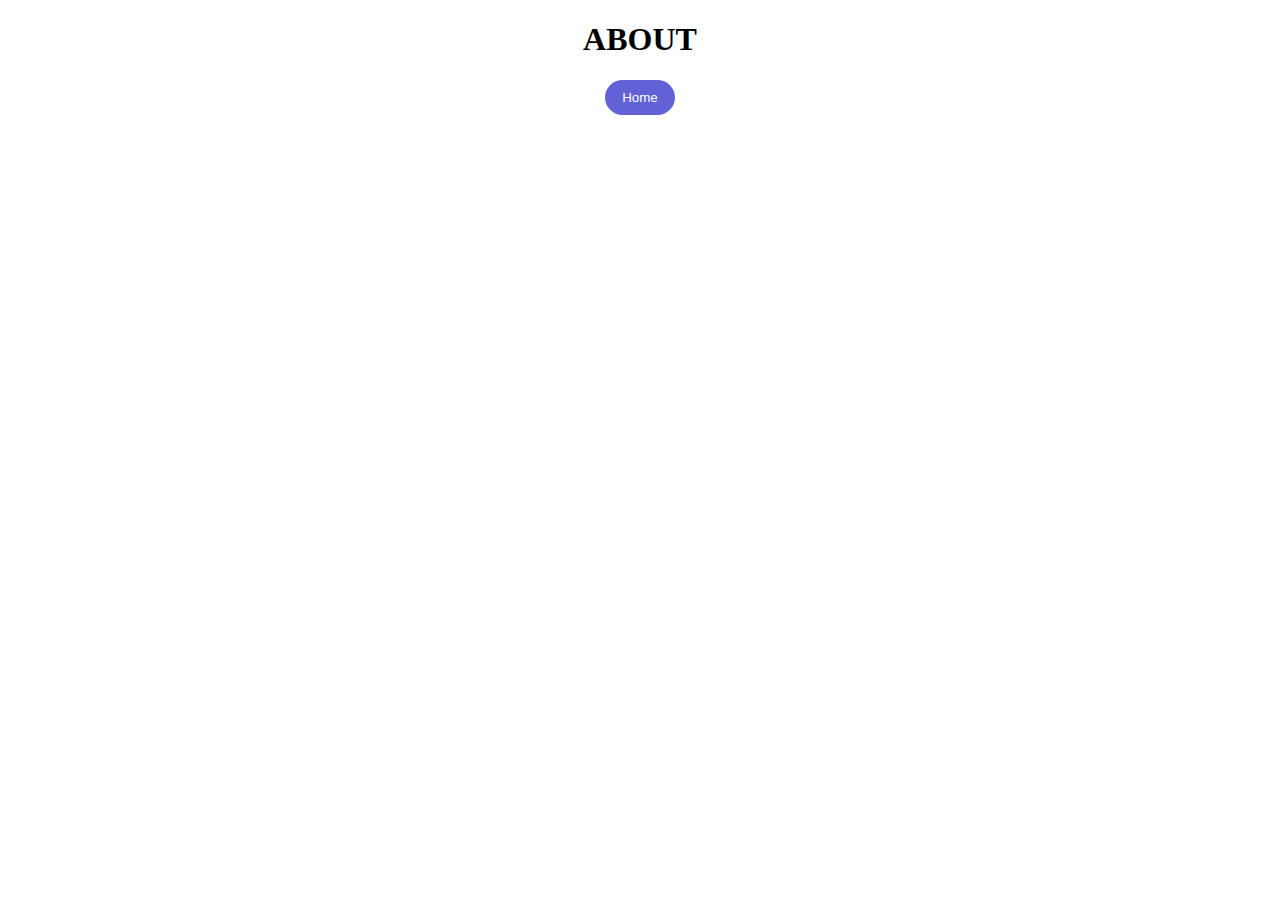
<file: about/about.html>
<!DOCTYPE html>
<html lang="en">
<head>
    <meta charset="UTF-8">
    <meta http-equiv="X-UA-Compatible" content="IE=edge">
    <meta name="viewport" content="width=device-width, initial-scale=1.0">
    <title>Document</title>
</head>
<body>
    <center><h1>ABOUT</h1> 
    <a href="../index.html"><button class="btn1" style="color: white;text-decoration-color: white;background-color: rgb(98, 98, 214);border: thick; cursor: pointer; height: 35px; width: 70px;border-radius: 25px ">Home</button><a> 
            </center>
</body>
</html>
</file>
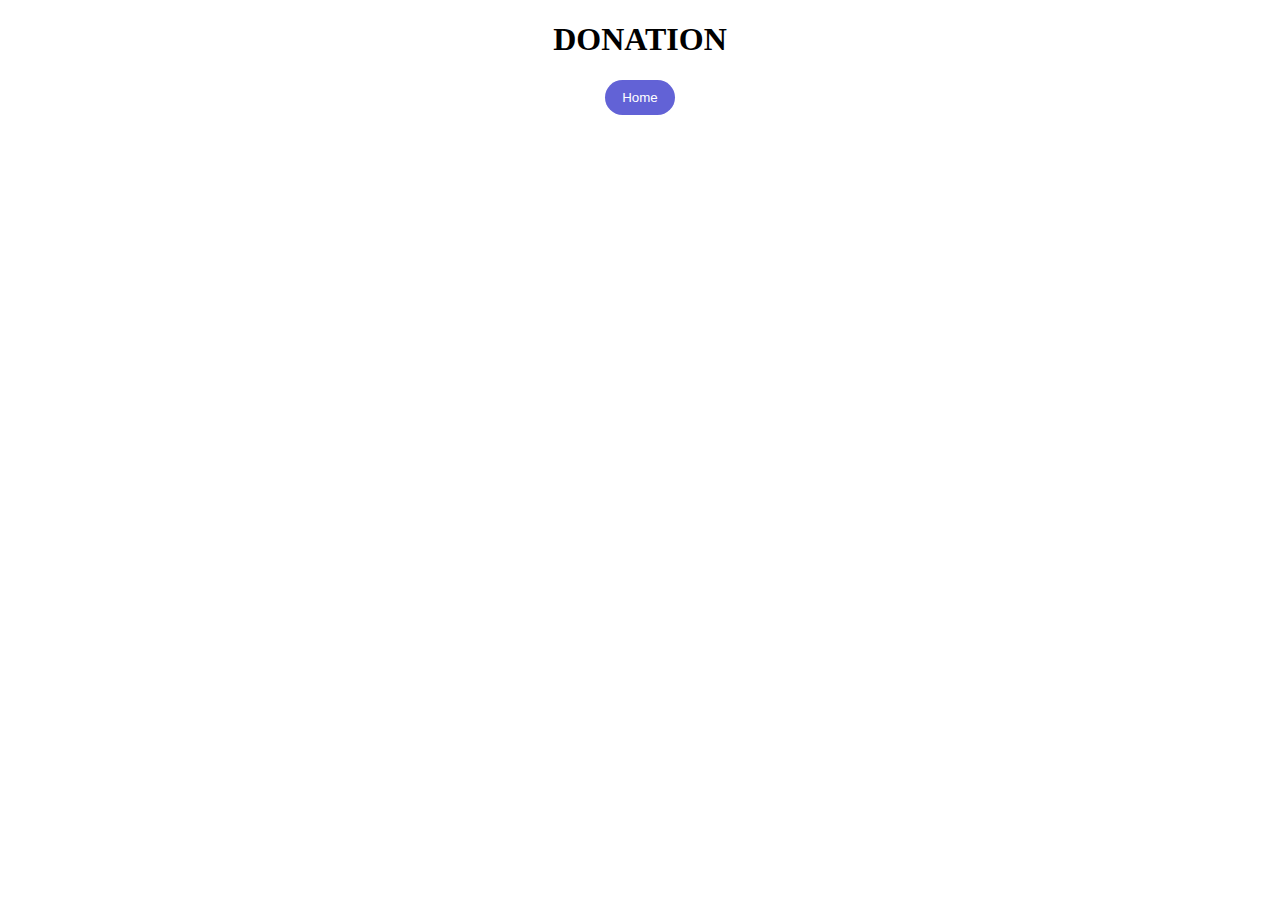
<file: Donation/Donation.html>
<!DOCTYPE html>
<html lang="en">
<head>
    <meta charset="UTF-8">
    <meta http-equiv="X-UA-Compatible" content="IE=edge">
    <meta name="viewport" content="width=device-width, initial-scale=1.0">
    <title>Document</title>
</head>
<body>
    <center><h1>DONATION</h1> 
    <a href="../index.html"><button class="btn1" style="color: white;text-decoration-color: white;background-color: rgb(98, 98, 214);border: thick; cursor: pointer; height: 35px; width: 70px;border-radius: 25px ">Home</button><a> 
            </center>
</body>
</html>
</file>
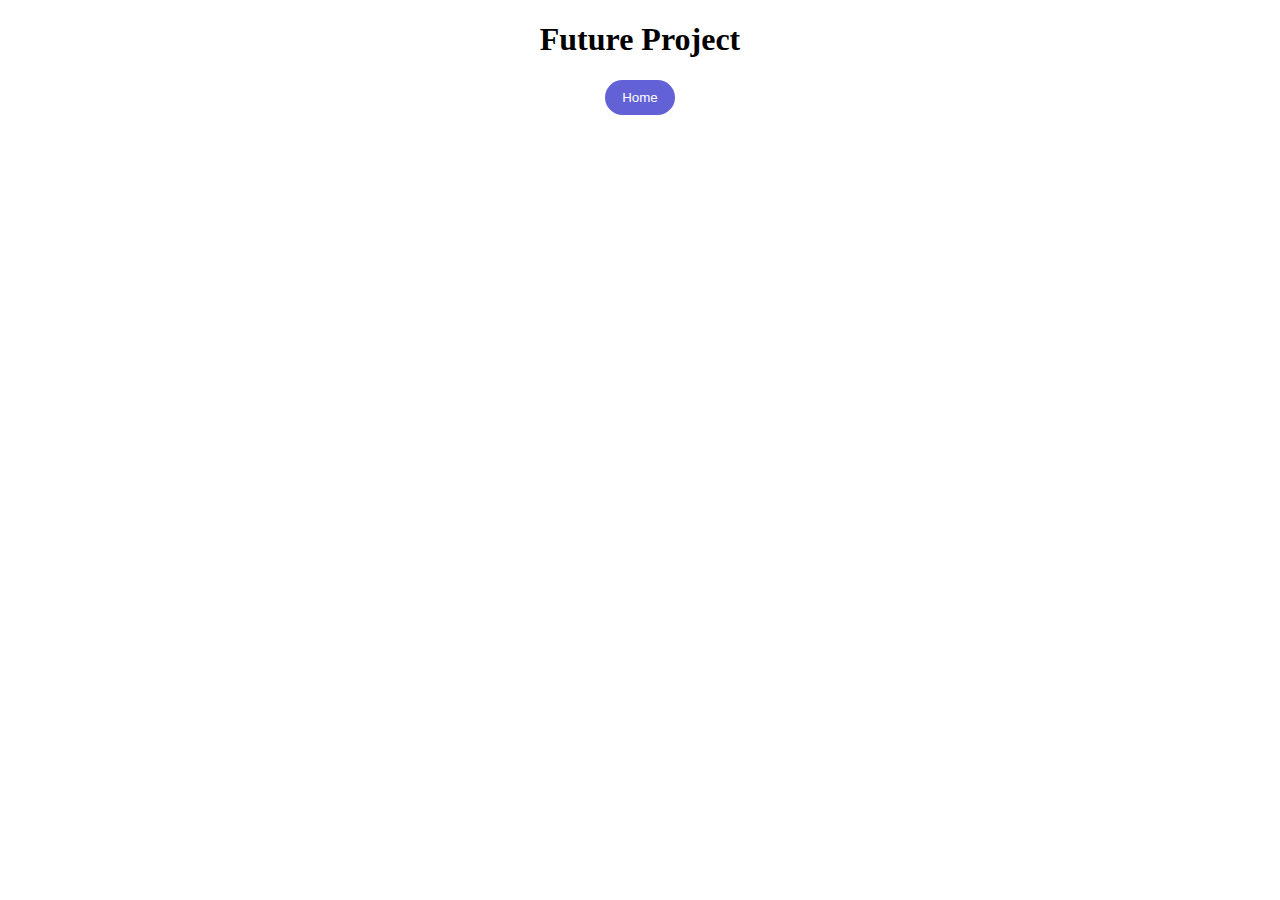
<file: Future Project/FutureProject.html>
<!DOCTYPE html>
<html lang="en">
<head>
    <meta charset="UTF-8">
    <meta http-equiv="X-UA-Compatible" content="IE=edge">
    <meta name="viewport" content="width=device-width, initial-scale=1.0">
    <title>Document</title>
</head>
<body>
    <center><h1>Future Project</h1> 
    <a href="../index.html"><button class="btn1" style="color: white;text-decoration-color: white;background-color: rgb(98, 98, 214);border: thick; cursor: pointer; height: 35px; width: 70px;border-radius: 25px ">Home</button><a> 
            </center>
</body>
</html>
</file>
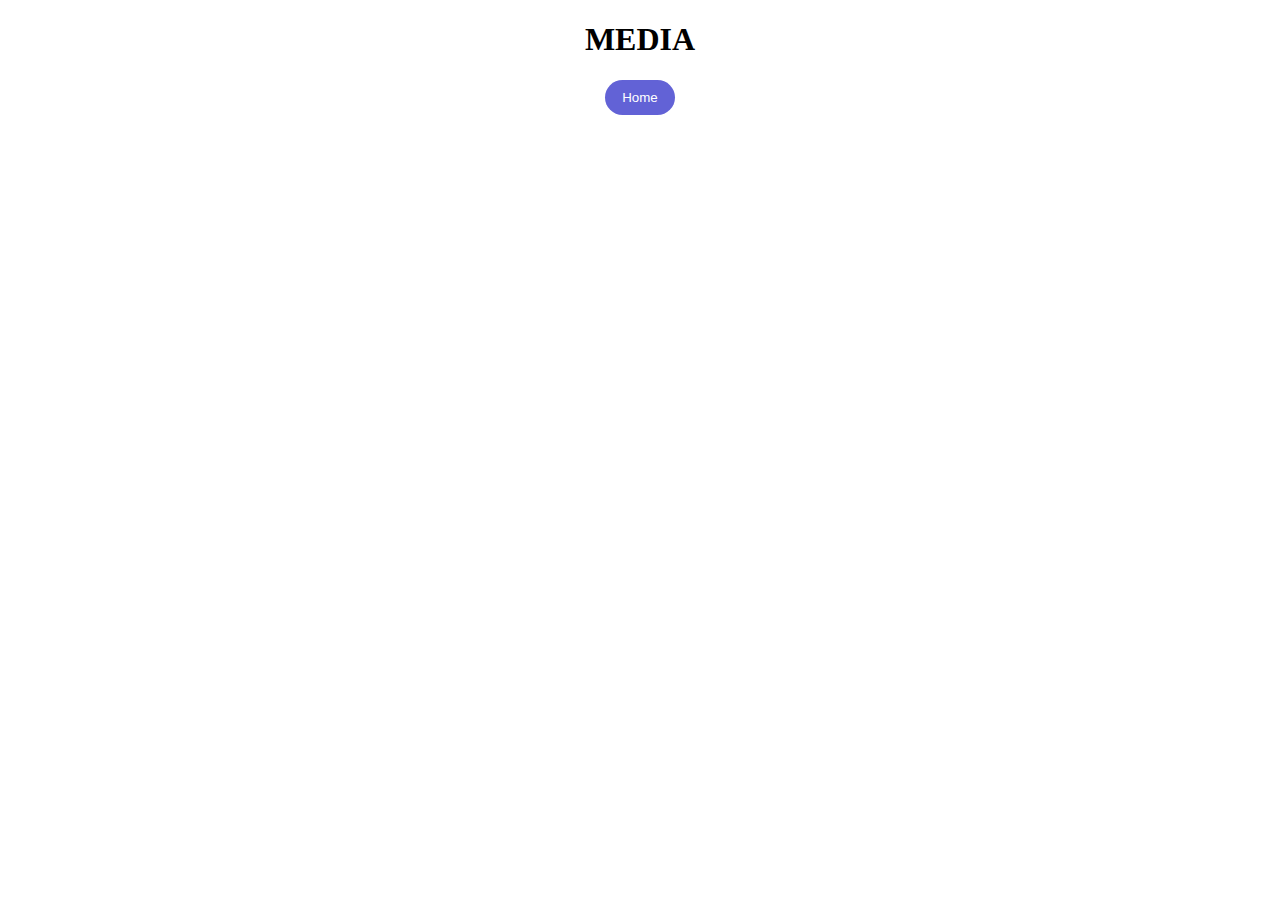
<file: Media/Media.html>
<!DOCTYPE html>
<html lang="en">
<head>
    <meta charset="UTF-8">
    <meta http-equiv="X-UA-Compatible" content="IE=edge">
    <meta name="viewport" content="width=device-width, initial-scale=1.0">
    <title>Document</title>
</head>
<body>
    <center><h1>MEDIA</h1> 
    <a href="../index.html"><button class="btn1" style="color: white;text-decoration-color: white;background-color: rgb(98, 98, 214);border: thick; cursor: pointer; height: 35px; width: 70px;border-radius: 25px ">Home</button><a> 
            </center>
</body>
</html>
</file>
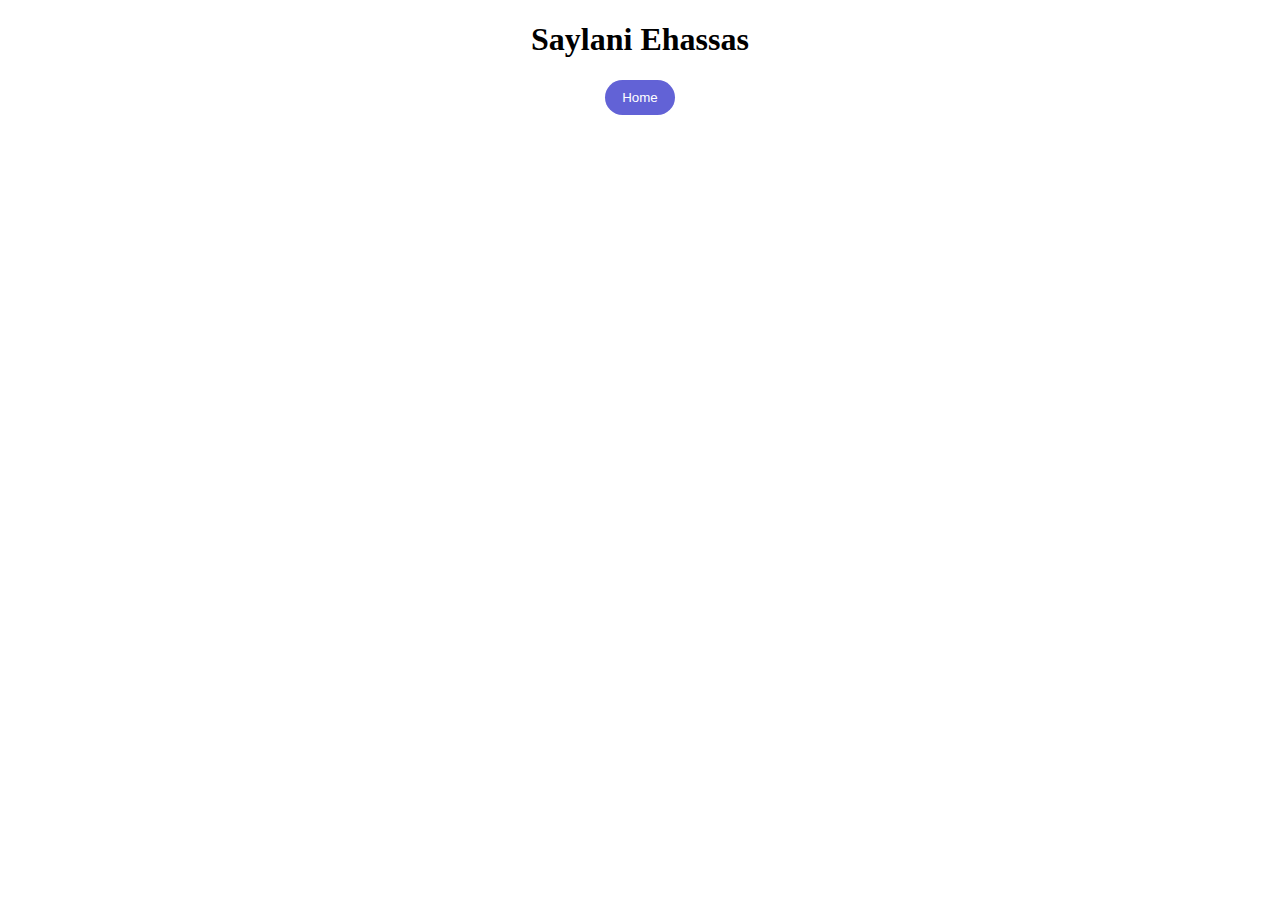
<file: Saylani Ehassas/SaylaniEhassas.html>
<!DOCTYPE html>
<html lang="en">
<head>
    <meta charset="UTF-8">
    <meta http-equiv="X-UA-Compatible" content="IE=edge">
    <meta name="viewport" content="width=device-width, initial-scale=1.0">
    <title>Document</title>
</head>
<body>
    <center><h1>Saylani Ehassas</h1> 
    <a href="../index.html"><button class="btn1" style="color: white;text-decoration-color: white;background-color: rgb(98, 98, 214);border: thick; cursor: pointer; height: 35px; width: 70px;border-radius: 25px ">Home</button><a> 
            </center>
</body>
</html>
</file>
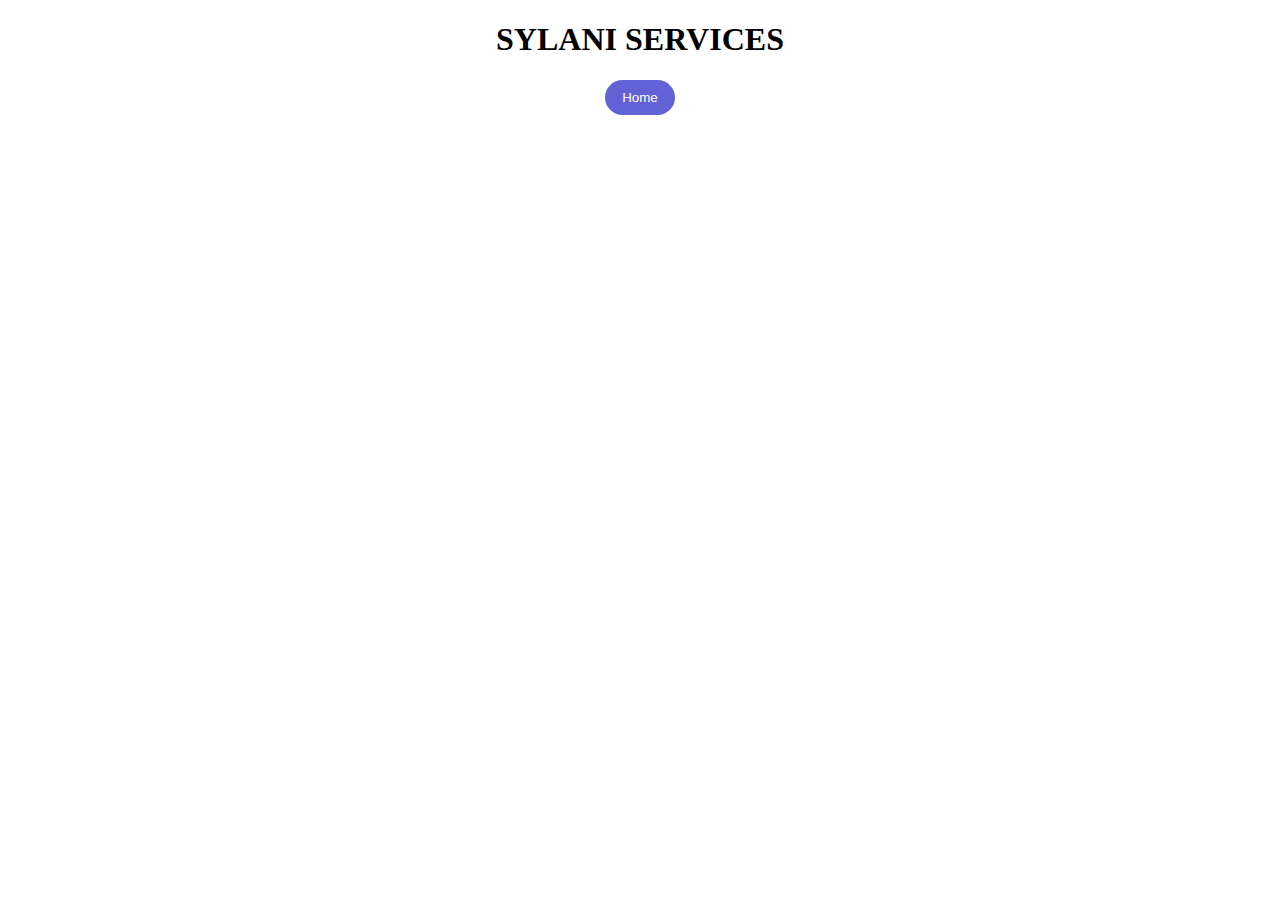
<file: Saylani Services/SaylaniServices.html>
<!DOCTYPE html>
<html lang="en">
<head>
    <meta charset="UTF-8">
    <meta http-equiv="X-UA-Compatible" content="IE=edge">
    <meta name="viewport" content="width=device-width, initial-scale=1.0">
    <title>Document</title>
</head>
<body>
    <center><h1>SYLANI SERVICES</h1> 
    <a href="../index.html"><button class="btn1" style="color: white;text-decoration-color: white;background-color: rgb(98, 98, 214);border: thick; cursor: pointer; height: 35px; width: 70px;border-radius: 25px ">Home</button><a> 
            </center>
</body>
</html>
</file>
